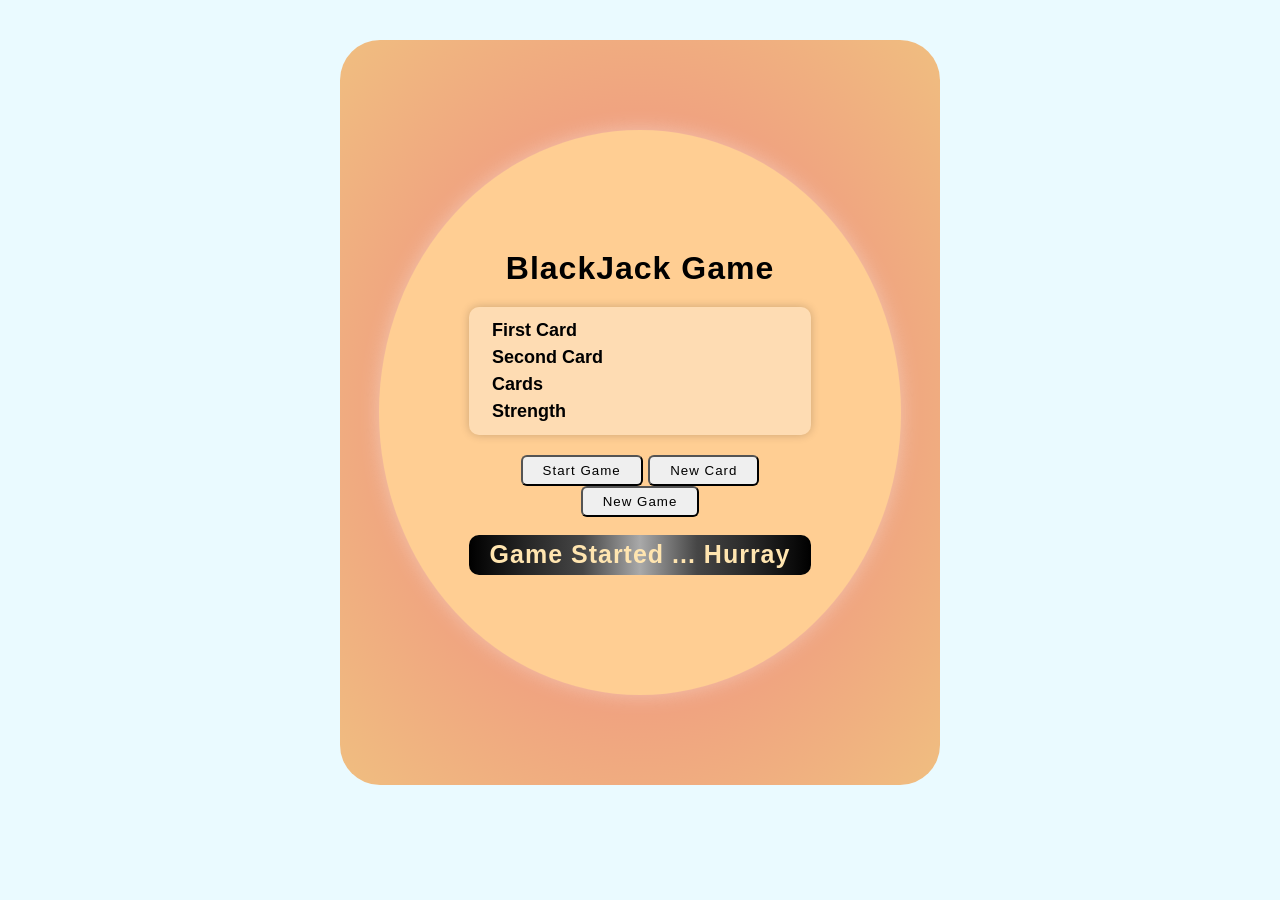
<file: Pages/blackjack.html>
<!DOCTYPE html>
<html lang="en">
  <head>
    <meta charset="UTF-8" />
    <meta name="viewport" content="width=device-width, initial-scale=1.0" />
    <title>Document</title>
    <link rel="stylesheet" href="blackjack.css" />
  </head>
  <body>
    <div class="container">
      <h1>BlackJack Game</h1>
      <div class="cardVal">
      <div id="firstCard">First Card </div>
      <div id="secondCard">Second Card </div>
      <div id="thirdCard">Cards </div>
      <div id="cardSum">Strength </div>
      </div>
      <button id="getCard1" onclick="startGame()">Start Game</button>
      <button id="newCard" onclick="newCard()">New Card</button>
      <button id="newGame" onclick="newGame()">New Game</button><br />
      <br />
      <p id="message">Game Started ... Hurray</p>
    </div>
    <script src="blackjack.js"></script>
  </body>
</html>
</file>
<file: Pages/blackjack.css>
* {
    margin: 0;
    padding: 0;
    box-sizing: border-box;
    font-family:'Franklin Gothic Medium', 'Arial Narrow', Arial, sans-serif;
    letter-spacing: 1px;
}
html {
    width: 600px;
    margin: 0 auto;
    text-align: center;
    background-color: rgb(234, 250, 255);
}
body {
    width: 100%;
    margin: 0 auto;
    background: radial-gradient(lightcoral, rgb(240, 190, 128));
    background-repeat: no-repeat;
    background-size: cover;
    min-height: 60vh;
    padding: 10px;
    margin-top: 40px;
    border-radius: 40px;
}

.container {
    background-color: rgb(255, 206, 147);
    width: 90%;
    margin: 80px auto;
    padding: 120px 90px;
    text-align: center;
    border-radius: 50%;
    box-shadow: 0 0 20px 0 rgba(250,250,250,0.4);
}

.container h1 {
    text-align: center;
    font-family:Impact, Haettenschweiler, 'Arial Narrow Bold', sans-serif;

}
button {
    /* border: none; */
    padding: 6px 20px;
    border-radius: 6px;
    font-family:Impact, Haettenschweiler, 'Arial Narrow Bold', sans-serif;
}

.container .cardVal {
    margin: 20px 0;
    text-align: left;
    padding: 10px 20px;
    border-radius: 10px;
}

.container .cardVal {
    background-color: rgba(250,250,250,0.3);
    box-shadow: 0 0 10px 0 rgba(0,0,0,0.2);
}

.container .cardVal div {
    padding: 3px;
    font-size: 18px;
    font-weight: bold;
    letter-spacing: normal;
}
#message {
    border-radius: 10px;
    /* padding-top: 9px; */
    font-weight: bold;
    padding: 5px;
    font-size: 25px;
    color: #ffe5b0;
    font-family:'Franklin Gothic Medium', 'Arial Narrow', Arial, sans-serif;
    /* background: linear-gradient(to right, gold, rgb(248, 224, 84), rgb(228, 215, 67), gold, rgb(248, 224, 84)); */
    background: linear-gradient(to right, black, rgb(38, 38, 38),rgb(70, 70, 70), darkgrey,rgb(70, 70, 70),rgb(38, 38, 38), black);
    height: 40px;
}
</file>
